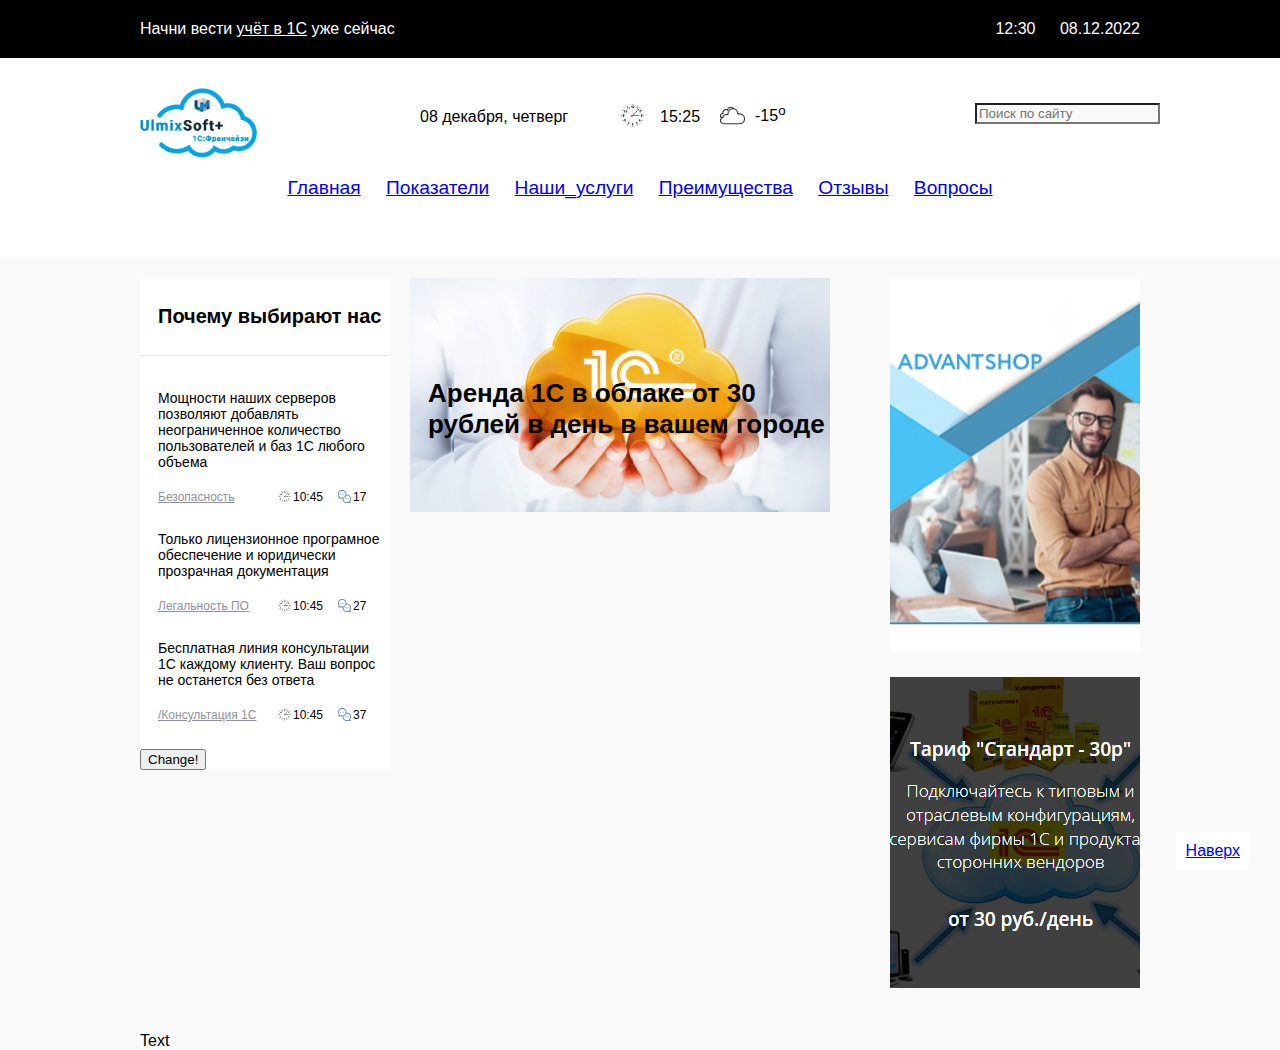
<file: site layout/site 1C.html>
<!DOCTYPE html>
<html lang="ru">
    <head>  
        <title>Аренда 1С в облаке</title>
        <meta charset="utf-8">
        <link rel="stylesheet" type="text/css" href="styles.css"
        <script src="jquery-3.6.2.min.js"></script>
        <script src="script.js"></script>
    </head>
 <body>	
    <div id="popup-container">
        <div id="popup"></div>
    </div>
    <div id="black-bar">
        <div class="fixed-container">
            Начни вести <a href="https://1c-ulmix-soft.ru/">учёт в 1С</a> уже сейчас
            <div id = "datetime" style="word-spacing: 20px;">
                12:30 08.12.2022
            </div>
        </div>
    </div>
    <div id="header">
        <div class="fixed-container">
            <img id="logo" src="img/logo.png">
            <div id="date">08 декабря, четверг</div>
            <img id="clock" src="img/clock.png">
            <div id="time">15:25</div>
            <img id="cloud" src="img/cloud.png">
            <div id="pogoda">-15<sup>o</sup></sup></div>
            <input id="search" placeholder="Поиск по сайту">
        <div class="menu-container">
                <ul>
                <li><a href="#">Главная</a></li>
                <li><a href="#">Показатели</a></li>
                <li><a href="#">Наши_услуги</a></li>
                <li><a href="#">Преимущества</a></li>
                <li><a href="#">Отзывы</a></li>
                <li><a href="#">Вопросы</a></li>
                </ul>
        </div>
        </div>
    </div>
    <div id="central-container">
        <div class="fixed-container">
        <div id="column-left">
            <h2>Почему выбирают нас</h2>
            <div class="news-item">
                <div class="news-item-text">Мощности наших серверов позволяют добавлять неограниченное количество пользователей и баз 1С любого объема
                </div>
                <div class="news-item-props">
                    <a href="#">Безопасность</a>
                    <div class="news-time">10:45</div>
                    <div class="news-comments-count">17</div>
                </div>
            </div>
            <div class="news-item">
                <div class="news-item-text">Только лицензионное програмное обеспечение и юридически прозрачная документация
                </div>
                <div class="news-item-props">
                    <a href="#">Легальность ПО</a>
                    <div class="news-time">10:45</div>
                    <div class="news-comments-count">27</div>
                </div>
            </div>
            <div class="news-item">
                <div class="news-item-text">Бесплатная линия консультации 1С каждому клиенту. Ваш вопрос не останется без ответа
                </div>
                <div class="news-item-props">
                    <a href="#">/Консультация 1С</a>
                    <div class="news-time">10:45</div>
                    <div class="news-comments-count">37</div>
                </div>
            </div>
            <button id="changeButton">Change!</button>
        </div>
        <div id="column-center">
             <div class="news-item-main">
                <div class="news-item-text-main">Аренда 1С в облаке от 30 рублей в день в вашем городе
            </div>
             </div>
        </div>
        
        <div id="column-right">
            <img src="img/banner-1.png">
            <img src="img/banner-2.png">
        </div>
        </div>
        <div class="fixed-container">
            <div id="special-news">
                Text
            </div>
        </div>
    </div>

    <a href="#" id="up-button">Наверх</a>
    </body>
</html>
</file>
<file: site layout/styles.css>
html, body{
    margin: 0;
    padding: 0;
    font-family: Arial;
}
h2 {
    font-size: 20px;
    padding: 27px 0 27px 18px;
    margin: 0 0 34px;
    border-bottom: 1px solid #e5e5e5;
}
#black-bar{
    background-color: black;
    color: white;
    padding: 20px 0;
}
#black-bar a{
    color: white;
}
.fixed-container{
    width: 1000px;
    padding: 0 20px;
    margin: 0 auto;
    position: relative;
}
#header {
    height: 200px;
}
.menu-container {
    height: 70px;
    background: white;
    position: absolute;
    top: 100px;
    padding: 20px, 0;
    text-align: center;
    width: 960px;
    height: 70px;
    word-spacing: 20px;
    font-size: 120%;
    color: #0a0a0a;
}
li {display: inline-block;}
li:after {
    color: #0a0a0a;
    display: inline-block;
    vertical-align:top;
  }
 
#date{
    position: absolute;
    top: 50px;
    left: 300px;
}
#time{
    position: absolute;
    top: 50px;
    left: 540px;
}
#pogoda{
    position: absolute;
    top: 45px;
    left: 635px;
}
#search{
    position: absolute;
    top: 45px;
    right: 0;
    background-color: #f9f9f9;
}
#datetime {
    float: right;
}
#logo {
    position: absolute;
    top: 30px;
    height: 70px;
}
#clock {
    position: absolute;
    top: 45px;
    height: 25px;
    left: 500px;
}
#cloud {
    position: absolute;
    top: 45px;
    height: 25px;
    left: 600px;
}
#up-button {
    position: fixed;
    bottom: 30px;
    right: 30px;
    background-color: white;
    padding: 10px;
}
#column-left{
    width: 250px;
    float: left;
    background-color: #ffffff;
}
.news-item {
    padding-left: 18px;
    margin-bottom: 27px;
    font-size: 14px;
}
.news-item-text {
    margin-bottom: 20px;
}
.news-item-props {
    font-size: 12px;
    position: relative;
}
.news-item-props a {
    color: #91919f;
}
.news-time {
    position: absolute;
    top: 0;
    left: 120px;
    padding-left: 15px;
    background-image: url('img/clockmin.png');
    background-repeat: no-repeat;

}
.news-comments-count {
    position: absolute;
    top: 0;
    left: 180px;
    padding-left: 15px;
    background-image: url('img/comment.png');
    background-repeat: no-repeat;
}

#column-center{
    width: 420px;
    margin-left: 20px;
    float: left;
    background-image: url('img/main.png');
    background-repeat: no-repeat;
}
.news-item-main {
    height: 420px;
    padding-left: 18px;
    margin-top: 27px;
    font-size: 26px;
    font-weight: bold;
}
.news-item-text-main {
    margin-top: 100px;
}

#central-container {
    padding-top: 20px;
    background-color:#f9f9f9;
}
#central-container .fixed-container{
    overflow-y: hidden;
}
#column-right{
    width: 250px;
    float: right;
}
#column-right img{
margin-bottom: 20px;
}
#special-news {
    margin-top: 20px;
}
#popup-container{
    display: none;
    position: fixed;
    width: 100%;
    height: 100%;
    background-image: url('img/bg.png');
    z-index: 10;
}
#popup{
    width: 200px;
    height: 300px;
    background-color: white;
    padding: 20px;
    margin: 40px auto;
}
@media (max-width: 540px) {
    #datetime {
        display: none;
    }
}
@media (max-width: 400px) {
    #black-bar {
        font-size: 14px;
    }
}
@media (max-width: 360px) {
    #black-bar {
        font-size: 12px;
    }
}
</file>
